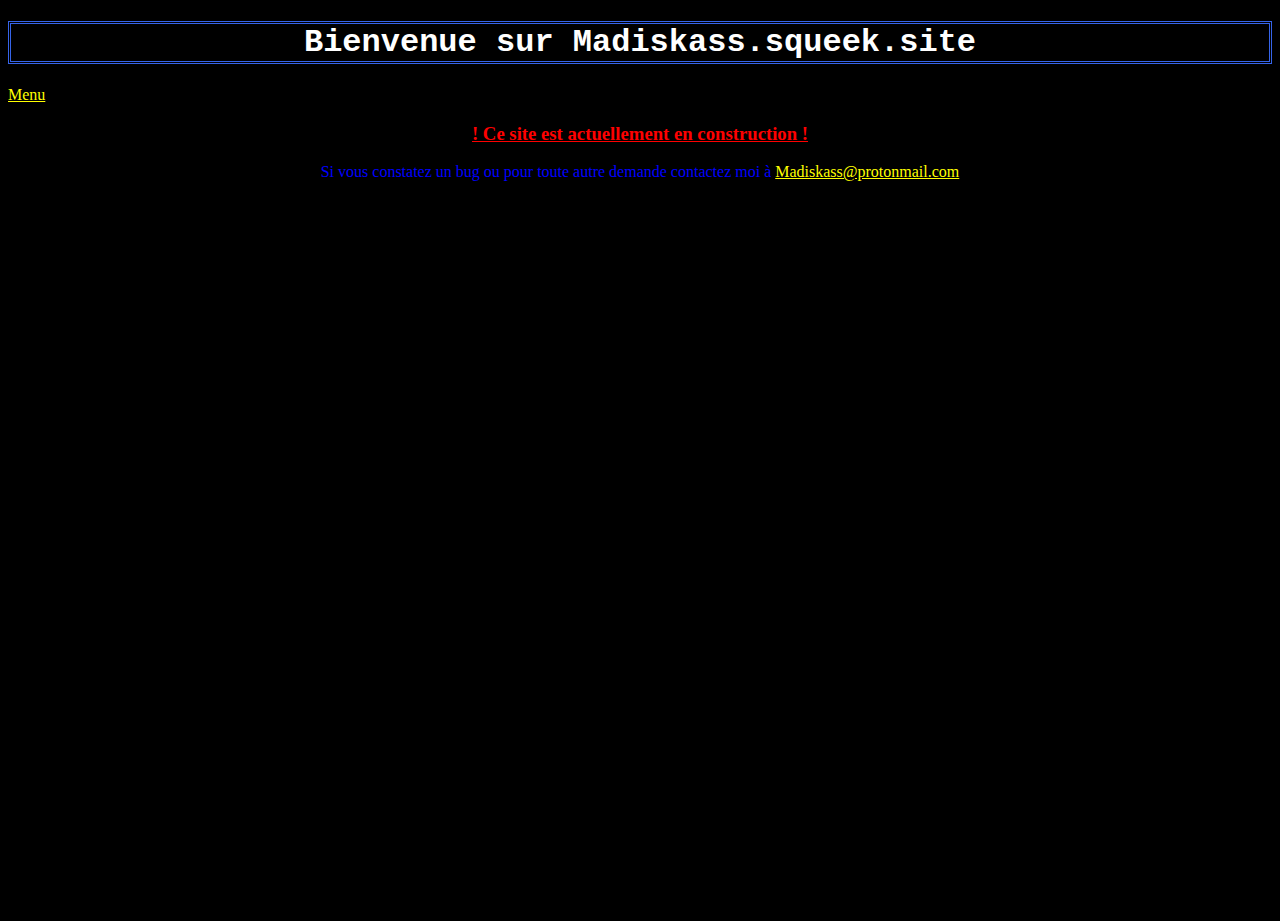
<file: Site v2.0.0 FUCK/bienvenue/index.html>
<!Doctype html> 
<html>
    <head>
     <meta charset="utf-8" />
        <link rel="stylesheet" href="index.css" />
        <title> Bienvenue </title>
        <meta name="viewport" content="width=device-width, initial-scale=1.0">
            </head>
            <body> 

                <h1 id= bienvenue> Bienvenue sur Madiskass.squeek.site </h1> 
                   
                <a href="/Site v2.0.0 FUCK/menu/menu.html"> Menu </a>

                <h3 id= constru>! Ce site est actuellement en construction ! </h3>

                <p id= bug> Si vous constatez un bug ou pour toute autre demande contactez moi à 
                    <span id= mail>Madiskass@protonmail.com </span>  </p>


</body>
</html>
</file>
<file: Site v2.0.0 FUCK/bienvenue/index.css>
body {
    background-size: 50%;
    background-repeat: no-repeat;

 
background-position: center;
background-color: black;


}

#bienvenue
{
   color: white;
text-align: center;
font-family: monospace, lucida console; 
   border-style: double;
   border-color:#3664E9;

  
}

#constru
{
   color: red;
   text-align: center;
   text-decoration: underline;

 }



#bug
{
   color: blue;
   text-align: center;
}
#test 
{
   color: limegreen;
}


a {
   color: yellow;
   
}

hover {
   background-color: white;
   text-decoration: underline;
}

body, html {
   height:100%;
}

div.bloc_principale {
  height:100%
} 


#mail
{
   color: yellow;
   text-decoration: underline;

}




  .footer {
    position: fixed;
 left: 0;
 bottom: 0;
 width: 100%;
 background-image: none;
 color: white;
 text-align: center;

  }
</file>
